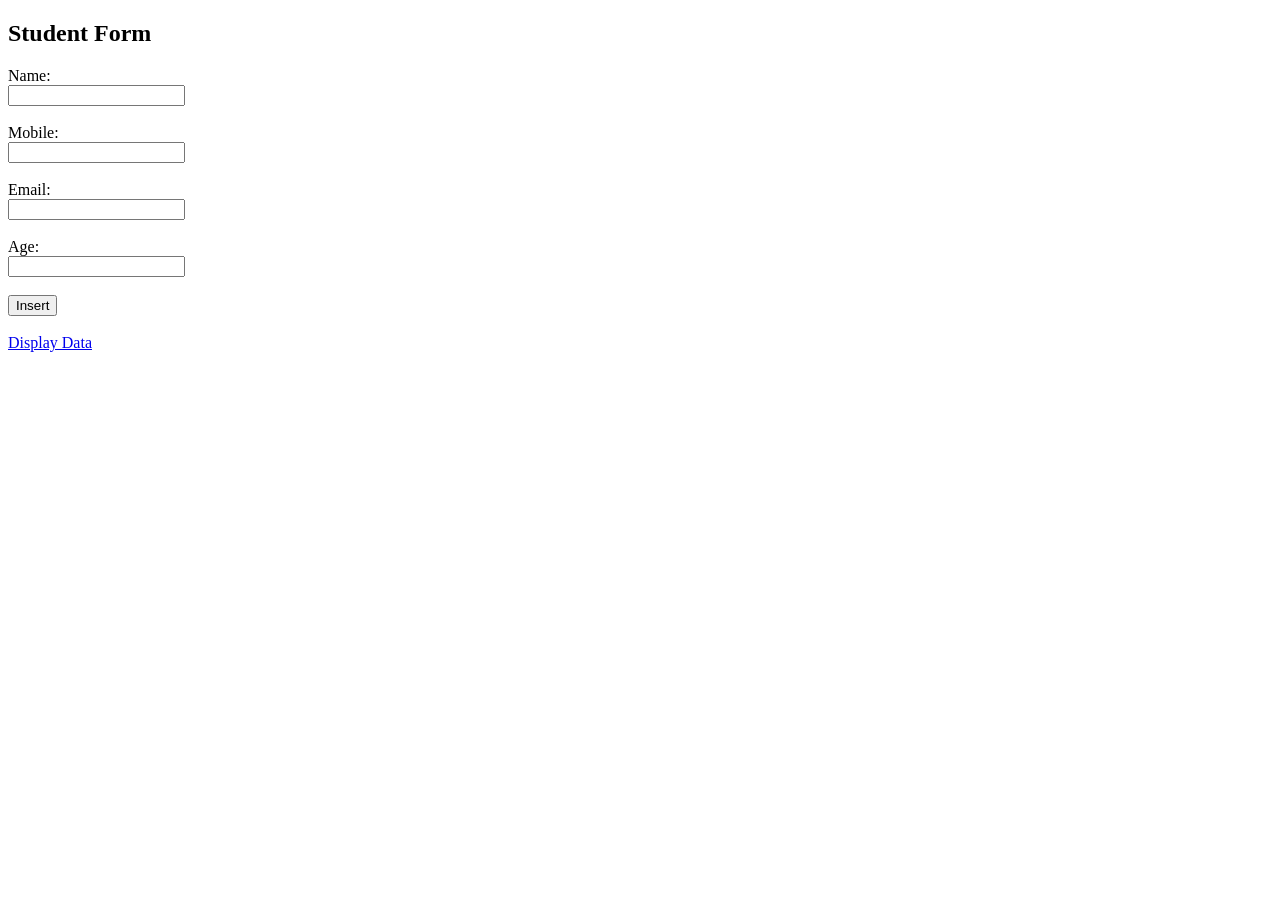
<file: Application1/index.html>
<!DOCTYPE html>
<html>
<head>
    <title>Student Form</title>
</head>
<body>

<h2>Student Form</h2>

<form action="/cgi-bin/insert.py" method="post">
    Name:<br>
    <input type="text" name="name"><br><br>

    Mobile:<br>
    <input type="text" name="mobile"><br><br>

    Email:<br>
    <input type="email" name="email"><br><br>

    Age:<br>
    <input type="number" name="age"><br><br>

    <input type="submit" value="Insert">
</form>

<br>

<a href="/cgi-bin/display.py">Display Data</a>

</body>
</html>
</file>
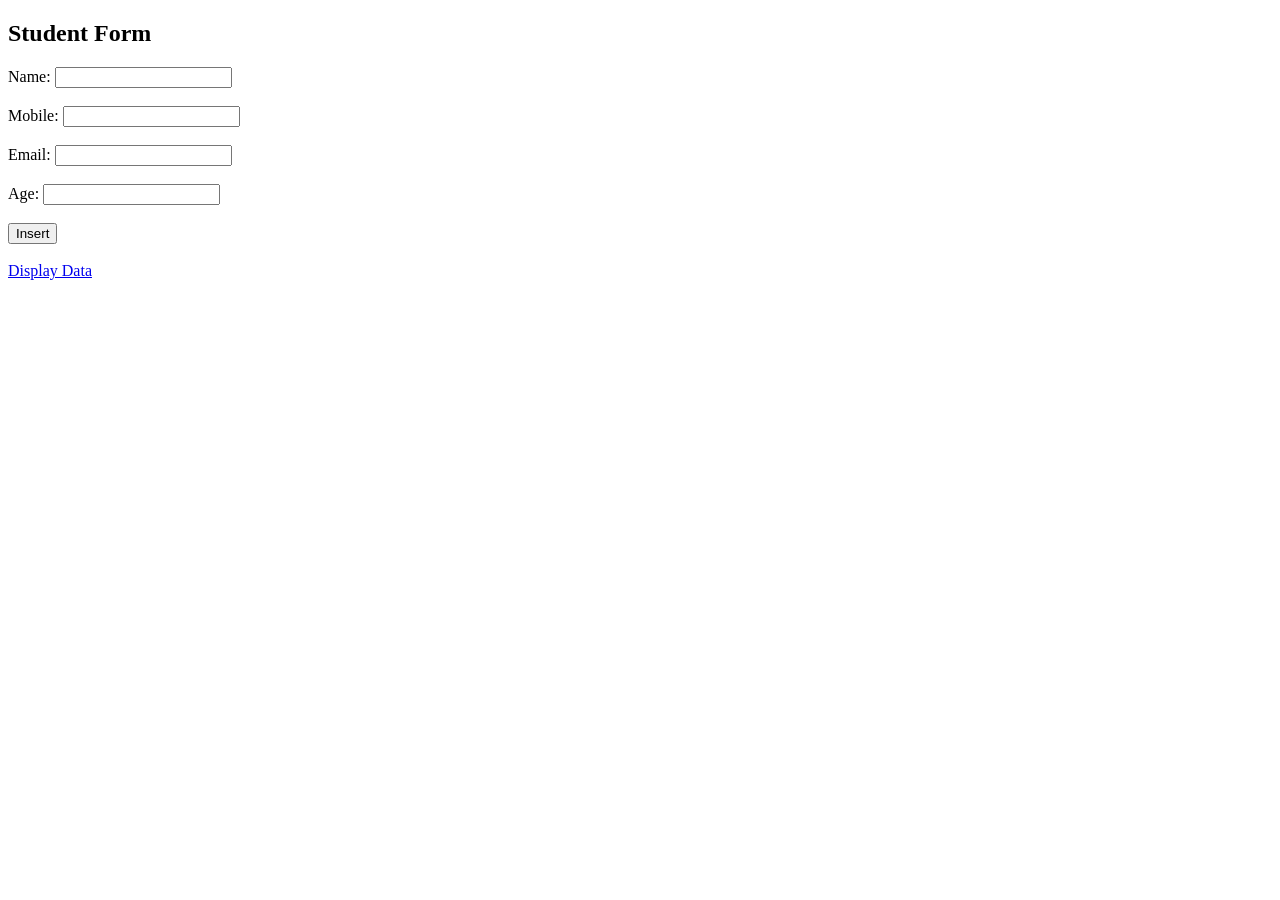
<file: Application1/templates/index.html>
<!DOCTYPE html>
<html>
<head>
    <title>Student Form</title>
</head>
<body>

<h2>Student Form</h2>

<form action="/insert" method="POST">

    Name: <input type="text" name="name"><br><br>

    Mobile: <input type="text" name="mobile"><br><br>

    Email: <input type="email" name="email"><br><br>

    Age: <input type="number" name="age"><br><br>

    <input type="submit" value="Insert">

</form>

<br>

<a href="/display">Display Data</a>

</body>
</html>
</file>
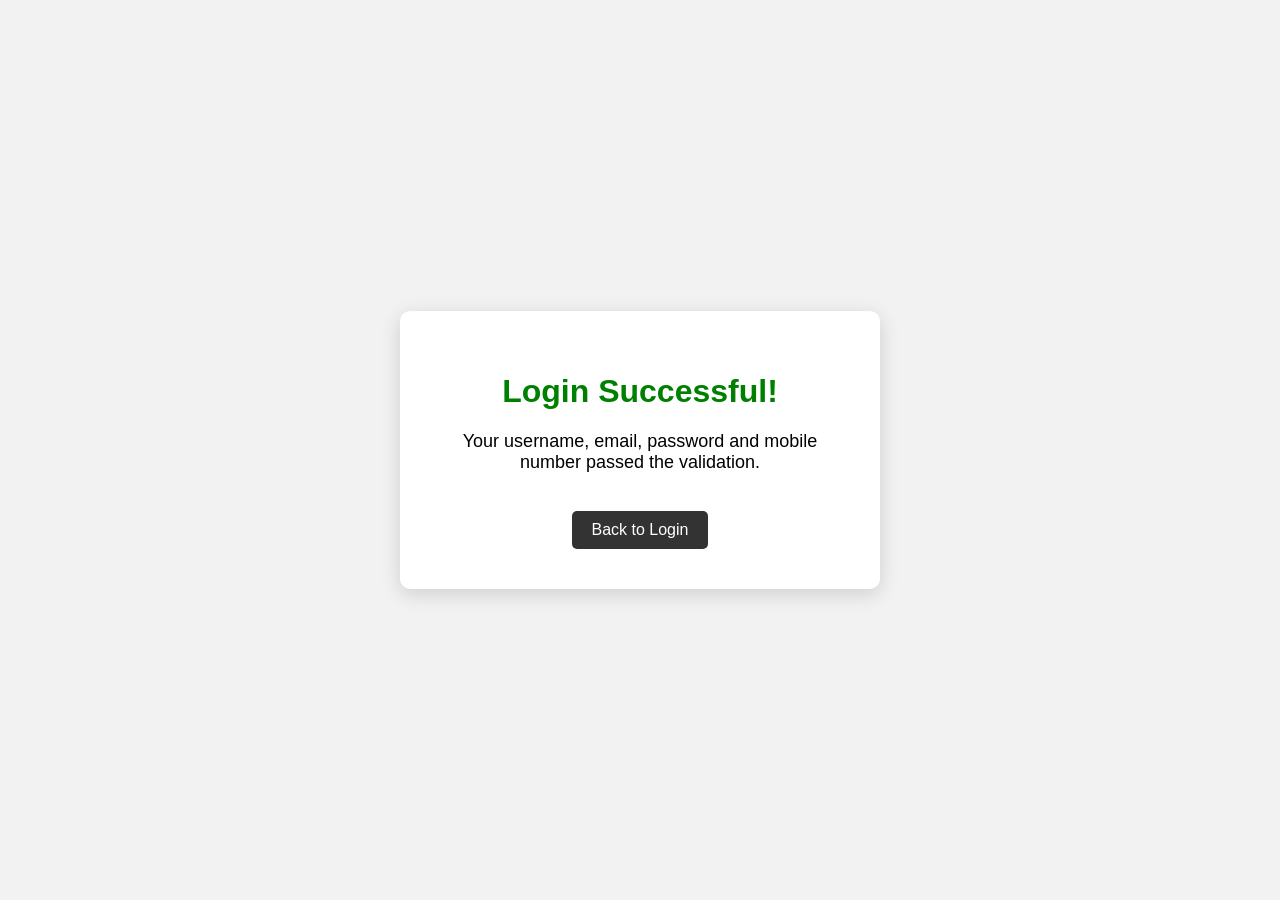
<file: loginproject/accounts/templates/accounts/success.html>
<!DOCTYPE html>

<html lang="en">

<head>

    <meta charset="UTF-8">

    <meta name="viewport"
          content="width=device-width, initial-scale=1.0">

    <title>Login Successful</title>

    <style>

        body {
            margin: 0;

            font-family: Arial, sans-serif;

            background: #f2f2f2;

            display: flex;
            justify-content: center;
            align-items: center;

            min-height: 100vh;
        }

        .box {
            background: white;

            width: 400px;

            padding: 40px;

            text-align: center;

            border-radius: 10px;

            box-shadow:
                0 5px 20px rgba(0, 0, 0, 0.15);
        }

        h1 {
            color: green;
        }

        p {
            font-size: 18px;
        }

        a {
            display: inline-block;

            margin-top: 20px;

            padding: 10px 20px;

            background: #333;

            color: white;

            text-decoration: none;

            border-radius: 5px;
        }

        a:hover {
            background: #555;
        }

    </style>

</head>

<body>

    <div class="box">

        <h1>Login Successful!</h1>

        <p>
            Your username, email, password and mobile
            number passed the validation.
        </p>

        <a href="/">
            Back to Login
        </a>

    </div>

</body>

</html>
</file>
